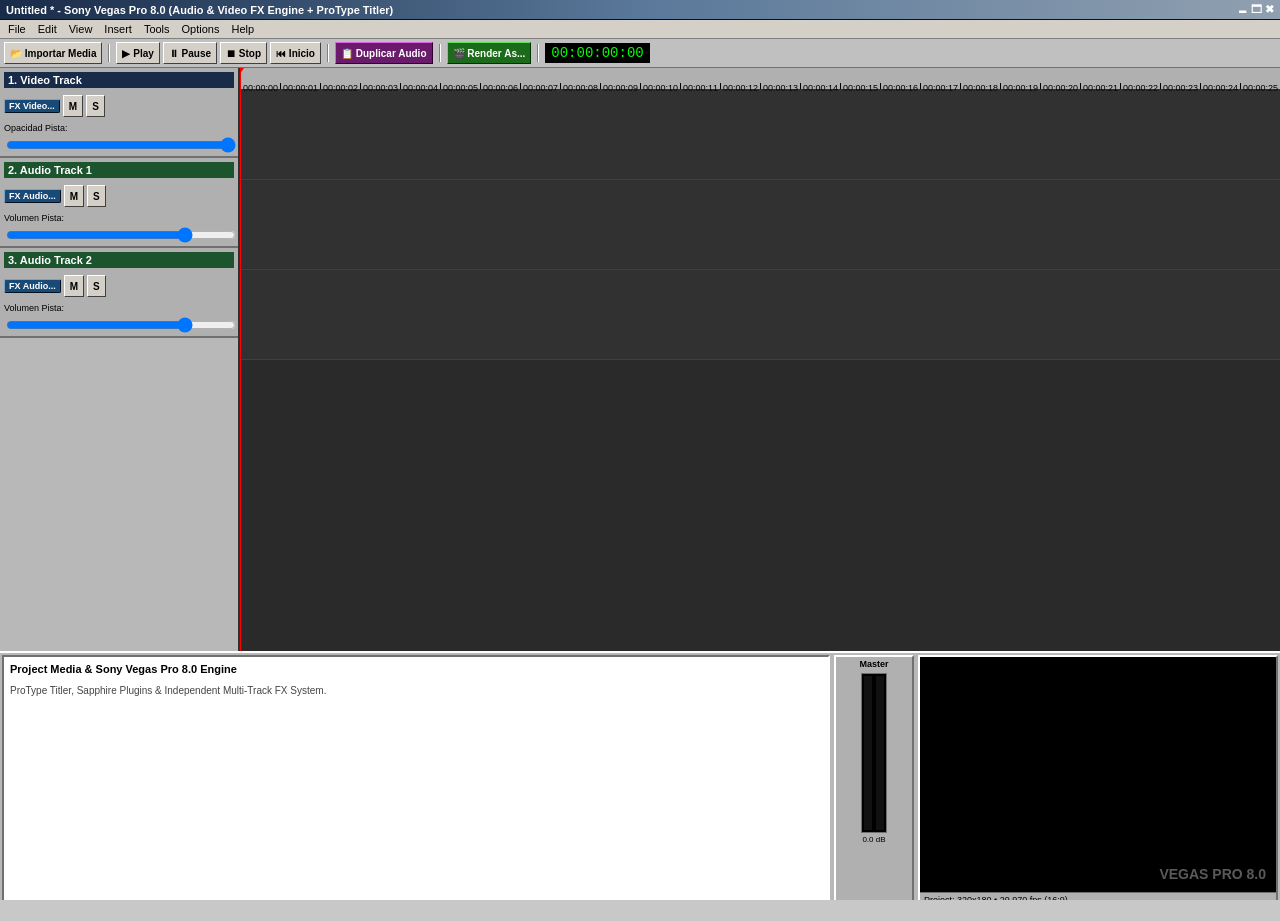
<file: index.html>
<!DOCTYPE html>
<html lang="es">
<head>
    <meta charset="UTF-8">
    <meta name="viewport" content="width=device-width, initial-scale=1.0">
    <title>Untitled * - Sony Vegas Pro 8.0 (Full Audio & Video FX Engine)</title>
    <link rel="stylesheet" href="styles.css">
</head>
<body>

    <div class="title-bar-mock">
        <span>Untitled * - Sony Vegas Pro 8.0 (Audio & Video FX Engine + ProType Titler)</span>
        <span>🗕 🗖 ✖</span>
    </div>

    <div class="menu-bar">
        <div class="menu-item">File</div>
        <div class="menu-item">Edit</div>
        <div class="menu-item">View</div>
        <div class="menu-item">Insert</div>
        <div class="menu-item">Tools</div>
        <div class="menu-item">Options</div>
        <div class="menu-item">Help</div>
    </div>

    <div class="toolbar">
        <label class="btn-retro" title="Importar Archivo">
            📂 Importar Media
            <input type="file" id="file-input" accept="video/*,audio/*" style="display:none;">
        </label>
        <div class="separator"></div>
        <button class="btn-retro" id="btn-play">▶ Play</button>
        <button class="btn-retro" id="btn-pause">⏸ Pause</button>
        <button class="btn-retro" id="btn-stop">⏹ Stop</button>
        <button class="btn-retro" id="btn-rewind">⏮ Inicio</button>
        <div class="separator"></div>
        <button class="btn-retro btn-dup" id="btn-duplicate" title="Duplicar Audio Seleccionado (Ctrl+D)">📋 Duplicar Audio</button>
        <div class="separator"></div>
        <button class="btn-retro btn-render" id="btn-render">🎬 Render As...</button>
        <div class="separator"></div>
        <div style="background:#000; color:#00FF00; font-family:monospace; font-size:14px; padding:2px 6px;" id="timecode">
            00:00:00:00
        </div>
    </div>

    <div id="workspace">
        <div id="top-split">
            <div id="track-headers">
                <div class="track-header">
                    <div class="track-title"><span>1. Video Track</span></div>
                    <div class="track-btn-group">
                        <button class="btn-fx" onclick="openVideoFXModal()">FX Video...</button>
                        <button class="btn-retro btn-mute" id="mute-v1">M</button>
                        <button class="btn-retro btn-solo" id="solo-v1">S</button>
                    </div>
                    <div style="font-size:9px;">Opacidad Pista:</div>
                    <input type="range" id="vol-v1" min="0" max="100" value="100" style="width:100%; height:10px;">
                </div>

                <!-- AUDIO TRACK 1 -->
                <div class="track-header" id="audio-header-1">
                    <div class="track-title" style="background:#1B542D;"><span id="title-audio-1">2. Audio Track 1</span></div>
                    <div class="track-btn-group">
                        <button class="btn-fx" onclick="openAudioFXModal(1)">FX Audio...</button>
                        <button class="btn-retro btn-mute" id="mute-a1" onclick="toggleMute(1)">M</button>
                        <button class="btn-retro btn-solo" id="solo-a1">S</button>
                    </div>
                    <div style="font-size:9px;">Volumen Pista:</div>
                    <input type="range" id="vol-a1" min="0" max="100" value="80" style="width:100%; height:10px;" oninput="updateTrackVolume(1, this.value)">
                </div>

                <!-- AUDIO TRACK 2 -->
                <div class="track-header" id="audio-header-2">
                    <div class="track-title" style="background:#1B542D;"><span id="title-audio-2">3. Audio Track 2</span></div>
                    <div class="track-btn-group">
                        <button class="btn-fx" onclick="openAudioFXModal(2)">FX Audio...</button>
                        <button class="btn-retro btn-mute" id="mute-a2" onclick="toggleMute(2)">M</button>
                        <button class="btn-retro btn-solo" id="solo-a2">S</button>
                    </div>
                    <div style="font-size:9px;">Volumen Pista:</div>
                    <input type="range" id="vol-a2" min="0" max="100" value="80" style="width:100%; height:10px;" oninput="updateTrackVolume(2, this.value)">
                </div>
            </div>

            <div id="timeline">
                <div id="ruler"></div>
                <div id="playhead"><div id="playhead-head"></div></div>

                <div class="track-lane" id="lane-video"></div>
                <div class="track-lane" id="lane-audio-1"></div>
                <div class="track-lane" id="lane-audio-2"></div>
            </div>
        </div>

        <div id="bottom-dock">
            <div class="dock-container">
                <div class="dock-tab-content">
                    <b>Project Media & Sony Vegas Pro 8.0 Engine</b>
                    <p style="font-size:10px; color:#444;">ProType Titler, Sapphire Plugins & Independent Multi-Track FX System.</p>
                    <div id="media-filename" style="font-weight:bold; color:#182B48;"></div>
                </div>

                <div class="master-meter-panel">
                    <b>Master</b>
                    <div class="meter-bars">
                        <div class="meter-channel"><div class="meter-fill" id="meter-l"></div></div>
                        <div class="meter-channel"><div class="meter-fill" id="meter-r"></div></div>
                    </div>
                    <span style="font-size:8px; margin-top:2px;">0.0 dB</span>
                </div>

                <div class="preview-panel">
                    <div class="preview-screen-container">
                        <canvas id="preview-canvas" width="320" height="180"></canvas>
                    </div>
                    <div class="preview-footer">
                        <div>Project: 320x180 • 29.970 fps (16:9)</div>
                        <div>Status: <span id="status-text" style="color:green;">Listo</span></div>
                    </div>
                </div>
            </div>
        </div>
    </div>

    <!-- MODAL VIDEO FX -->
    <div class="modal-overlay" id="modal-vfx">
        <div class="modal-window">
            <div class="modal-title">
                <span>Video Track FX - Vegas Pro 8.0</span>
                <span style="cursor:pointer;" onclick="closeModal('modal-vfx')">✖</span>
            </div>
            <div class="modal-body">

                <!-- SONY GLOW EFFECT -->
                <div class="fx-row">
                    <span>🌟 <b>Sony Glow (Resplandor)</b></span>
                    <input type="range" id="fx-v-glow" min="0" max="30" value="0" style="width:110px;">
                </div>

                <!-- MAGMA / MAGMA PLUS -->
                <div class="fx-row" style="flex-direction:column; align-items:stretch;">
                    <div style="display:flex; justify-content:space-between; align-items:center;">
                        <span>🔥 <b>Magma Plus (Hot Heat Displacement)</b></span>
                        <input type="checkbox" id="fx-v-magma-check">
                    </div>
                    <div class="fx-subgroup">
                        <div class="fx-subrow">
                            <span>Intensidad de Calor:</span>
                            <input type="range" id="fx-v-magma-intensity" min="0" max="100" value="50" style="width:110px;">
                        </div>
                        <div class="fx-subrow">
                            <span>Velocidad de Flujo:</span>
                            <input type="range" id="fx-v-magma-speed" min="1" max="50" value="15" style="width:110px;">
                        </div>
                        <div class="fx-subrow">
                            <span>Modo Térmico:</span>
                            <select id="fx-v-magma-mode">
                                <option value="lava">Lava / Magma Red</option>
                                <option value="plasma">Plasma Blue</option>
                                <option value="solar">Solar Flare</option>
                            </select>
                        </div>
                    </div>
                </div>

                <!-- SAPPHIRE S_CARTOON -->
                <div class="fx-row" style="flex-direction:column; align-items:stretch;">
                    <div style="display:flex; justify-content:space-between; align-items:center;">
                        <span>🎨 <b>Sapphire S_Cartoon</b></span>
                        <input type="checkbox" id="fx-v-scartoon-check">
                    </div>
                    <div class="fx-subgroup">
                        <div class="fx-subrow">
                            <span>Modo Cartoon:</span>
                            <select id="fx-v-scartoon-mode">
                                <option value="color-edges">Color & Edges (S_Cartoon)</option>
                                <option value="edges-only">Edges Only (S_CartoonWithEdges)</option>
                            </select>
                        </div>
                        <div class="fx-subrow">
                            <span>Sensibilidad de Bordes:</span>
                            <input type="range" id="fx-v-scartoon-thresh" min="1" max="100" value="25" style="width:110px;">
                        </div>
                        <div class="fx-subrow">
                            <span>Grosor de Línea:</span>
                            <input type="range" id="fx-v-scartoon-width" min="1" max="5" value="1" style="width:110px;">
                        </div>
                        <div class="fx-subrow">
                            <span>Posterizar / Niveles Color:</span>
                            <input type="range" id="fx-v-scartoon-levels" min="2" max="16" value="5" style="width:110px;">
                        </div>
                        <div class="fx-subrow">
                            <span>Saturación de Color:</span>
                            <input type="range" id="fx-v-scartoon-sat" min="0" max="200" value="120" style="width:110px;">
                        </div>
                    </div>
                </div>

                <!-- CHANNEL BLEND -->
                <div class="fx-row" style="flex-direction:column; align-items:stretch;">
                    <div style="display:flex; justify-content:space-between; align-items:center;">
                        <span>🎛️ <b>Channel Blend</b></span>
                        <input type="checkbox" id="fx-v-chanblend-check">
                    </div>
                    <div class="fx-subgroup">
                        <div class="fx-subrow">
                            <span>Red Channel:</span>
                            <div style="display:flex; gap:2px; font-size:8px;">
                                R:<input type="range" id="fx-v-cb-rr" min="-200" max="200" value="100" style="width:30px;">
                                G:<input type="range" id="fx-v-cb-rg" min="-200" max="200" value="0" style="width:30px;">
                                B:<input type="range" id="fx-v-cb-rb" min="-200" max="200" value="0" style="width:30px;">
                            </div>
                        </div>
                        <div class="fx-subrow">
                            <span>Green Channel:</span>
                            <div style="display:flex; gap:2px; font-size:8px;">
                                R:<input type="range" id="fx-v-cb-gr" min="-200" max="200" value="0" style="width:30px;">
                                G:<input type="range" id="fx-v-cb-gg" min="-200" max="200" value="100" style="width:30px;">
                                B:<input type="range" id="fx-v-cb-gb" min="-200" max="200" value="0" style="width:30px;">
                            </div>
                        </div>
                        <div class="fx-subrow">
                            <span>Blue Channel:</span>
                            <div style="display:flex; gap:2px; font-size:8px;">
                                R:<input type="range" id="fx-v-cb-br" min="-200" max="200" value="0" style="width:30px;">
                                G:<input type="range" id="fx-v-cb-bg" min="-200" max="200" value="0" style="width:30px;">
                                B:<input type="range" id="fx-v-cb-bb" min="-200" max="200" value="100" style="width:30px;">
                            </div>
                        </div>
                    </div>
                </div>

                <div class="fx-row">
                    <span>↕️↔️ <b>Flip (Inversión de Imagen)</b></span>
                    <select id="fx-v-flip">
                        <option value="none">Ninguno</option>
                        <option value="horizontal">Horizontal (Voltear X)</option>
                        <option value="vertical">Vertical (Voltear Y)</option>
                        <option value="both">Ambos (Horizontal + Vertical)</option>
                    </select>
                </div>
                <div class="fx-row">
                    <span>🔄 <b>Rotate (Giro 0° ➔ 180°)</b></span>
                    <input type="checkbox" id="fx-v-rotate">
                </div>
                <div class="fx-row">
                    <span>🔴🔵 <b>RGB Shift</b></span>
                    <input type="range" id="fx-v-rgbshift" min="0" max="20" value="0" style="width:110px;">
                </div>
                <div class="fx-row">
                    <span>✏️ <b>Edge Detect</b></span>
                    <input type="checkbox" id="fx-v-edgedetect">
                </div>
                <div class="fx-row">
                    <span>🌀 <b>Twirl</b></span>
                    <input type="range" id="fx-v-twirl" min="-360" max="360" value="0" style="width:110px;">
                </div>
                <div class="fx-row">
                    <span>🌪️ <b>Swirl / Vortex</b></span>
                    <input type="range" id="fx-v-swirl" min="-720" max="720" value="0" style="width:110px;">
                </div>
                <div class="fx-row">
                    <span>🌊 <b>Wave / Ripple</b></span>
                    <div style="display:flex; align-items:center; gap:3px;">
                        <span>Amp:</span>
                        <input type="range" id="fx-v-wave-amp" min="0" max="30" value="0" style="width:35px;">
                        <span>Freq:</span>
                        <input type="range" id="fx-v-wave-freq" min="1" max="10" value="2" style="width:35px;">
                        <span>Vel:</span>
                        <input type="range" id="fx-v-wave-speed" min="0" max="100" value="0" style="width:35px;">
                        <span>Modo:</span>
                        <select id="fx-v-wave-dir">
                            <option value="horizontal">Horizontal</option>
                            <option value="vertical">Vertical</option>
                            <option value="both">Ambas</option>
                            <option value="ripple">Ripple</option>
                        </select>
                    </div>
                </div>
                <div class="fx-row">
                    <span>🪞 <b>Mirror</b></span>
                    <select id="fx-v-mirror-mode">
                        <option value="none">Ninguno</option>
                        <option value="left-to-right">Left to Right</option>
                        <option value="right-to-left">Right to Left</option>
                        <option value="top-to-bottom">Top to Bottom</option>
                        <option value="bottom-to-top">Bottom to Top</option>
                    </select>
                </div>
                <div class="fx-row">
                    <span>🔮 <b>Spherize / Pinch</b></span>
                    <input type="range" id="fx-v-spherize" min="0" max="100" value="0" style="width:110px;">
                </div>
                <div class="fx-row">
                    <span>🧩 <b>Pixelate</b></span>
                    <input type="range" id="fx-v-pixelate" min="1" max="25" value="1" style="width:110px;">
                </div>

                <!-- GRADIENT MAP -->
                <div class="fx-row" style="flex-direction:column; align-items:stretch;">
                    <div style="display:flex; justify-content:space-between; align-items:center;">
                        <span>🌈 <b>Gradient Map</b></span>
                        <input type="checkbox" id="fx-v-gradmap-check">
                    </div>
                    <div class="fx-subgroup">
                        <div class="fx-subrow">
                            <span>Preset:</span>
                            <select id="fx-v-gradmap-preset">
                                <option value="blue-yellow">Azul ➔ Amarillo</option>
                                <option value="black-white">Blanco y Negro</option>
                                <option value="cyberpunk">Cyberpunk</option>
                                <option value="heat">Mapa Térmico</option>
                                <option value="duotone-red">Duotono Rojo</option>
                                <option value="rainbow">Arcoíris (Logo Scan)</option>
                            </select>
                        </div>
                    </div>
                </div>

                <!-- TV SIMULATOR -->
                <div class="fx-row" style="flex-direction:column; align-items:stretch;">
                    <div style="display:flex; justify-content:space-between; align-items:center;">
                        <span>📺 <b>TV Simulator</b></span>
                        <input type="checkbox" id="fx-v-tvsim">
                    </div>
                    <div class="fx-subgroup">
                        <div class="fx-subrow">
                            <span>Preset:</span>
                            <select id="fx-tv-preset" style="width:150px;">
                                <option value="custom">Personalizado / Custom</option>
                                <option value="reset">[Default] / Reset</option>
                                <option value="50hz">50 Hz Interlaced</option>
                                <option value="black-and-white">Black and White</option>
                                <option value="border Sync">Border Sync Loss</option>
                                <option value="cheap-tv">Cheap TV</option>
                                <option value="line-sync-loss">Line Sync Loss</option>
                                <option value="old-tv">Old TV</option>
                                <option value="static-only">Static Noise Only</option>
                                <option value="vertical-sync-loss">Vertical Sync Loss</option>
                            </select>
                        </div>
                        <div class="fx-subrow">
                            <span>Detail zoom:</span>
                            <input type="range" id="fx-tv-detailzoom" min="1.0000" max="4.0000" step="0.05" value="1.0000" style="width:110px;">
                        </div>
                        <div class="fx-subrow">
                            <span>Aperture grill:</span>
                            <input type="range" id="fx-tv-aperture" min="0.0000" max="1.0000" step="0.01" value="0.0000" style="width:110px;">
                        </div>
                        <div class="fx-subrow">
                            <span>Interlacing:</span>
                            <input type="range" id="fx-tv-interlacing" min="0.0000" max="1.0000" step="0.01" value="0.0000" style="width:110px;">
                        </div>
                        <div class="fx-subrow">
                            <span>Line sync:</span>
                            <input type="range" id="fx-tv-linesync" min="0.0000" max="1.0000" step="0.01" value="0.0000" style="width:110px;">
                        </div>
                        <div class="fx-subrow">
                            <span>Vertical sync:</span>
                            <input type="range" id="fx-tv-vertsync" min="0.0000" max="1.0000" step="0.01" value="0.0000" style="width:110px;">
                        </div>
                        <div class="fx-subrow">
                            <span>Scan phasing:</span>
                            <input type="range" id="fx-tv-scanphasing" min="0.0000" max="1.0000" step="0.01" value="0.0000" style="width:110px;">
                        </div>
                        <div class="fx-subrow">
                            <span>Phosphorescence:</span>
                            <input type="range" id="fx-tv-phosphorescence" min="0.0000" max="1.0000" step="0.01" value="0.0000" style="width:110px;">
                        </div>
                        <div class="fx-subrow">
                            <span>Static:</span>
                            <input type="range" id="fx-tv-static" min="0.0000" max="1.0000" step="0.01" value="0.0000" style="width:110px;">
                        </div>
                    </div>
                </div>

                <div class="fx-row">
                    <span>☯️ <b>Invert</b></span>
                    <input type="checkbox" id="fx-v-invert">
                </div>
                <div class="fx-row">
                    <span>🎞️ <b>Black and White</b></span>
                    <input type="checkbox" id="fx-v-gray">
                </div>
                <div class="fx-row">
                    <span>📜 <b>Sepia</b></span>
                    <input type="checkbox" id="fx-v-sepia">
                </div>
                <div class="fx-row">
                    <span>🌫️ <b>Gaussian Blur</b></span>
                    <input type="range" id="fx-v-blur" min="0" max="20" value="0" style="width:110px;">
                </div>
                <div class="fx-row">
                    <span>🎨 <b>HSL Adjust (Hue)</b></span>
                    <input type="range" id="fx-v-hue" min="0" max="360" value="0" style="width:110px;">
                </div>
                <div class="fx-row">
                    <span>☀️ <b>Brightness & Contrast</b></span>
                    <input type="range" id="fx-v-brightness" min="50" max="200" value="100" style="width:110px;">
                </div>
                <div class="fx-row">
                    <span>🔲 <b>Threshold</b></span>
                    <input type="checkbox" id="fx-v-threshold">
                </div>
            </div>
            <div class="modal-footer"><button class="btn-retro" onclick="closeModal('modal-vfx')">OK</button></div>
        </div>
    </div>

    <!-- MODAL AUDIO FX -->
    <div class="modal-overlay" id="modal-afx">
        <div class="modal-window">
            <div class="modal-title">
                <span id="audio-modal-title">Audio Track FX - Vegas Pro 8.0</span>
                <span style="cursor:pointer;" onclick="closeModal('modal-afx')">✖</span>
            </div>
            <div class="modal-body">
                <div class="fx-row">
                    <span>🎵 <b>Pitch Shift (Pitch Solo / Lock)</b></span>
                    <div style="display:flex; align-items:center; gap:6px;">
                        <input type="range" id="fx-a-pitch-val" min="-24" max="24" value="0" style="width:100px;">
                        <span id="pitch-disp" style="width:50px; font-weight:bold;">0 st</span>
                    </div>
                </div>

                <!-- 4ORMULATOR -->
                <div class="fx-row" style="flex-direction:column; align-items:stretch;">
                    <div style="display:flex; justify-content:space-between; align-items:center;">
                        <span>🎛️ <b>4ormulator Vocoder / Resonator</b></span>
                        <input type="checkbox" id="fx-a-formulator-check">
                    </div>
                    <div class="fx-subgroup">
                        <div class="fx-subrow">
                            <span>Harmonics / Bands:</span>
                            <div style="display:flex; align-items:center; gap:4px;">
                                <input type="range" id="fx-a-formulator-bands" min="4" max="32" value="12" style="width:80px;">
                                <span id="formulator-bands-disp" style="width:40px; text-align:right;">12</span>
                            </div>
                        </div>
                        <div class="fx-subrow">
                            <span>Resonance Peak:</span>
                            <div style="display:flex; align-items:center; gap:4px;">
                                <input type="range" id="fx-a-formulator-res" min="1" max="20" value="8" style="width:80px;">
                                <span id="formulator-res-disp" style="width:40px; text-align:right;">8</span>
                            </div>
                        </div>
                    </div>
                </div>

                <!-- VOCODER -->
                <div class="fx-row" style="flex-direction:column; align-items:stretch;">
                    <div style="display:flex; justify-content:space-between; align-items:center;">
                        <span>🤖 <b>Vocoder / Formant</b></span>
                        <input type="checkbox" id="fx-a-vocoder-check">
                    </div>
                    <div class="fx-subgroup">
                        <div class="fx-subrow">
                            <span>Carrier Freq (Hz):</span>
                            <div style="display:flex; align-items:center; gap:4px;">
                                <input type="range" id="fx-a-vocoder-freq" min="50" max="800" value="150" style="width:80px;">
                                <span id="vocoder-freq-disp" style="width:40px; text-align:right;">150 Hz</span>
                            </div>
                        </div>
                        <div class="fx-subrow">
                            <span>Carrier Waveform:</span>
                            <select id="fx-a-vocoder-wave" style="width:85px;">
                                <option value="sawtooth">Sawtooth</option>
                                <option value="square">Square</option>
                                <option value="sine">Sine</option>
                                <option value="noise">Noise</option>
                            </select>
                        </div>
                    </div>
                </div>

                <!-- BITCRUSHER -->
                <div class="fx-row" style="flex-direction:column; align-items:stretch;">
                    <div style="display:flex; justify-content:space-between; align-items:center;">
                        <span>👾 <b>Bitcrusher / Bitchuser</b></span>
                        <input type="checkbox" id="fx-a-bitcrush-check">
                    </div>
                    <div class="fx-subgroup">
                        <div class="fx-subrow">
                            <span>Bits (1 - 16):</span>
                            <div style="display:flex; align-items:center; gap:4px;">
                                <input type="range" id="fx-a-bitcrush-bits" min="1" max="16" value="8" style="width:80px;">
                                <span id="bitcrush-bits-disp" style="width:30px; text-align:right;">8 bit</span>
                            </div>
                        </div>
                        <div class="fx-subrow">
                            <span>Norm. Frequency (0.01 - 1.0):</span>
                            <div style="display:flex; align-items:center; gap:4px;">
                                <input type="range" id="fx-a-bitcrush-normfreq" min="0.01" max="1.0" step="0.01" value="1.0" style="width:80px;">
                                <span id="bitcrush-freq-disp" style="width:30px; text-align:right;">1.00</span>
                            </div>
                        </div>
                    </div>
                </div>

                <div class="fx-row">
                    <span>🌊 <b>Amplitude Modulation (Tremolo)</b></span>
                    <input type="checkbox" id="fx-a-am-check">
                </div>
                <div class="fx-row">
                    <span>🌀 <b>ExpressFX Flange / Chorus</b></span>
                    <input type="checkbox" id="fx-a-chorus-check">
                </div>
                <div class="fx-row">
                    <span>🔁 <b>ExpressFX Delay / Echo</b></span>
                    <input type="checkbox" id="fx-a-delay-check">
                </div>
                <div class="fx-row">
                    <span>🔥 <b>Distortion / Overdrive</b></span>
                    <input type="checkbox" id="fx-a-dist-check">
                </div>
                <div class="fx-row">
                    <span>✂️ <b>ExpressFX Stutter / Gapper</b></span>
                    <input type="checkbox" id="fx-a-stutter-check">
                </div>
                <div class="fx-row">
                    <span>🎚️ <b>Parametric EQ (Filters)</b></span>
                    <select id="fx-a-eq-mode">
                        <option value="none">Flat (Off)</option>
                        <option value="lowpass">Lowpass Filter</option>
                        <option value="highpass">Highpass Filter</option>
                    </select>
                </div>
                <div class="fx-row">
                    <span>🔄 <b>Reverse Audio Track</b></span>
                    <input type="checkbox" id="fx-a-reverse-check">
                </div>
            </div>
            <div class="modal-footer"><button class="btn-retro" onclick="closeModal('modal-afx')">OK</button></div>
        </div>
    </div>

    <video id="hidden-video" style="display:none;" crossorigin="anonymous" playsinline></video>

    <script src="script.js"></script>
</body>
</html>
</file>
<file: styles.css>
* {
    box-sizing: border-box;
    user-select: none;
    -webkit-user-select: none;
}

body, html {
    margin: 0;
    padding: 0;
    height: 100%;
    width: 100%;
    background-color: #C8C8C8;
    font-family: 'Tahoma', 'Arial', sans-serif;
    font-size: 11px;
    color: #000000;
    overflow: hidden;
}

/* Vegas Pro 8 Header Styling */
.title-bar-mock {
    background: linear-gradient(90deg, #182B48, #5A789A, #90A0B0);
    color: white;
    padding: 3px 6px;
    font-weight: bold;
    font-size: 11px;
    display: flex;
    justify-content: space-between;
    align-items: center;
    border-bottom: 1px solid #101010;
}

.menu-bar {
    display: flex;
    background-color: #D4D0C8;
    padding: 1px 2px;
    border-bottom: 1px solid #808080;
}

.menu-item {
    padding: 2px 6px;
    cursor: pointer;
}

.menu-item:hover {
    background-color: #182B48;
    color: #FFFFFF;
}

.toolbar {
    display: flex;
    align-items: center;
    padding: 3px 4px;
    gap: 3px;
    background-color: #C0C0C0;
    border-bottom: 1px solid #707070;
}

.btn-retro {
    background: #D4D0C8;
    border: 1px solid;
    border-color: #FFFFFF #404040 #404040 #FFFFFF;
    padding: 2px 5px;
    font-size: 10px;
    cursor: pointer;
    height: 22px;
    display: flex;
    align-items: center;
    justify-content: center;
    font-weight: bold;
}

.btn-retro:active, .btn-retro.active {
    border-color: #404040 #FFFFFF #FFFFFF #404040;
    background: #A0A0A0;
}

.btn-render {
    background: #1B6B1B;
    color: #FFFFFF;
    border-color: #60E060 #003000 #003000 #60E060;
}

.btn-dup {
    background: #6B1B6B;
    color: #FFFFFF;
    border-color: #E060E0 #300030 #300030 #E060E0;
}

.separator {
    width: 2px;
    height: 18px;
    border-left: 1px solid #808080;
    border-right: 1px solid #FFFFFF;
    margin: 0 3px;
}

#workspace {
    display: flex;
    flex-direction: column;
    height: calc(100vh - 47px);
}

#top-split {
    display: flex;
    flex: 1;
    background: #404040;
    overflow: hidden;
}

#track-headers {
    width: 240px;
    background: #B8B8B8;
    border-right: 2px solid #303030;
    display: flex;
    flex-direction: column;
    overflow-y: auto;
}

.track-header {
    height: 90px;
    background: #B0B0B0;
    border-bottom: 2px solid #707070;
    padding: 4px;
    display: flex;
    flex-direction: column;
    justify-content: space-between;
    flex-shrink: 0;
}

.track-title {
    display: flex;
    justify-content: space-between;
    align-items: center;
    background: #182B48;
    color: white;
    padding: 2px 4px;
    font-weight: bold;
}

.track-btn-group {
    display: flex;
    gap: 3px;
    margin-top: 2px;
    align-items: center;
}

.btn-fx {
    background: #184A78;
    color: #FFFFFF;
    border: 1px solid;
    border-color: #80A0C0 #001020 #001020 #80A0C0;
    font-size: 9px;
    font-weight: bold;
    padding: 1px 4px;
    cursor: pointer;
    border-radius: 2px;
}

.btn-mute.active { background: #E03030; color: white; }
.btn-solo.active { background: #E0B000; color: black; }

#timeline {
    flex: 1;
    background: #2A2A2A;
    position: relative;
    overflow-x: auto;
    overflow-y: auto;
}

#ruler {
    height: 22px;
    background: #B0B0B0;
    border-bottom: 1px solid #303030;
    position: relative;
    cursor: pointer;
    width: 2000px;
}

.ruler-mark {
    position: absolute;
    font-size: 9px;
    border-left: 1px solid #000;
    height: 6px;
    bottom: 0;
    padding-left: 2px;
}

.track-lane {
    height: 90px;
    border-bottom: 1px solid #404040;
    position: relative;
    background: rgba(255,255,255,0.03);
    width: 2000px;
}

.media-clip {
    position: absolute;
    height: 82px;
    top: 4px;
    background: #3B5B72;
    border: 1px solid #FFFFFF;
    border-radius: 2px;
    color: #FFF;
    padding: 4px;
    font-size: 10px;
    cursor: pointer;
    overflow: hidden;
    box-shadow: 1px 1px 4px rgba(0,0,0,0.5);
}

.media-clip.selected {
    border: 2px solid #FFFF00;
    background: #23486E;
}

.audio-clip {
    background: #3B724B;
}

.audio-clip.selected {
    border: 2px solid #FFFF00;
    background: #1B542D;
}

#playhead {
    position: absolute;
    top: 0;
    bottom: 0;
    width: 1px;
    background: #FF0000;
    z-index: 100;
    pointer-events: none;
    left: 0px;
}

#playhead-head {
    position: absolute;
    top: 0;
    left: -4px;
    width: 0;
    height: 0;
    border-left: 4px solid transparent;
    border-right: 4px solid transparent;
    border-top: 6px solid #FF0000;
}

#bottom-dock {
    height: 270px;
    background: #B8B8B8;
    border-top: 2px solid #FFFFFF;
    display: flex;
    flex-direction: column;
}

.dock-container {
    display: flex;
    flex: 1;
    padding: 2px;
    gap: 4px;
    overflow: hidden;
}

.dock-tab-content {
    flex: 1;
    background: #FFF;
    border: 2px solid;
    border-color: #707070 #FFF #FFF #707070;
    padding: 6px;
    overflow-y: auto;
}

.master-meter-panel {
    width: 80px;
    background: #B0B0B0;
    border: 2px solid;
    border-color: #FFF #707070 #707070 #FFF;
    display: flex;
    flex-direction: column;
    align-items: center;
    padding: 2px;
    font-size: 9px;
}

.meter-bars {
    display: flex;
    gap: 4px;
    height: 160px;
    background: #000;
    padding: 2px;
    border: 1px solid #707070;
    margin-top: 4px;
}

.meter-channel {
    width: 8px;
    height: 100%;
    background: #111;
    position: relative;
    display: flex;
    align-items: flex-end;
}

.meter-fill {
    width: 100%;
    height: 0%;
    background: linear-gradient(to top, #00FF00 70%, #FFFF00 85%, #FF0000 100%);
}

.preview-panel {
    width: 360px;
    background: #B0B0B0;
    border: 2px solid;
    border-color: #FFF #707070 #707070 #FFF;
    display: flex;
    flex-direction: column;
}

.preview-screen-container {
    background: #000;
    flex: 1;
    display: flex;
    align-items: center;
    justify-content: center;
    position: relative;
    overflow: hidden;
}

.preview-screen-container::after {
    content: "VEGAS PRO 8.0";
    position: absolute;
    bottom: 10px;
    right: 10px;
    font-family: 'Tahoma', sans-serif;
    font-size: 14px;
    font-weight: bold;
    color: #FFFFFF;
    opacity: 0.35;
    pointer-events: none;
    text-shadow: 1px 1px 2px #000000;
    z-index: 10;
}

canvas#preview-canvas {
    aspect-ratio: 16 / 9;
    width: 100%;
    max-width: 100%;
    max-height: 100%;
    object-fit: contain;
    background: #000;
}

.preview-footer {
    background: #B0B0B0;
    font-size: 9px;
    padding: 2px 4px;
    border-top: 1px solid #707070;
}

.modal-overlay {
    position: fixed;
    top: 0; left: 0; width: 100%; height: 100%;
    background: rgba(0,0,0,0.4);
    display: none;
    justify-content: center;
    align-items: center;
    z-index: 1000;
}

.modal-window {
    width: 520px;
    max-height: 85vh;
    background: #C8C8C8;
    border: 2px solid;
    border-color: #FFFFFF #303030 #303030 #FFFFFF;
    box-shadow: 3px 3px 10px rgba(0,0,0,0.5);
    display: flex;
    flex-direction: column;
}

.modal-title {
    background: #182B48;
    color: white;
    font-weight: bold;
    padding: 3px 6px;
    display: flex;
    justify-content: space-between;
    align-items: center;
}

.modal-body {
    padding: 10px;
    display: flex;
    flex-direction: column;
    gap: 6px;
    overflow-y: auto;
}

.fx-row {
    display: flex;
    align-items: center;
    justify-content: space-between;
    background: #DBDBDB;
    padding: 4px 6px;
    border: 1px solid #808080;
    font-size: 10px;
}

.fx-subgroup {
    display: flex;
    flex-direction: column;
    gap: 3px;
    background: #CFCFCF;
    padding: 4px;
    border: 1px solid #909090;
    margin-top: 2px;
}

.fx-subrow {
    display: flex;
    align-items: center;
    justify-content: space-between;
    font-size: 9px;
}

.modal-footer {
    padding: 6px;
    display: flex;
    justify-content: flex-end;
    gap: 6px;
    border-top: 1px solid #808080;
}
</file>
